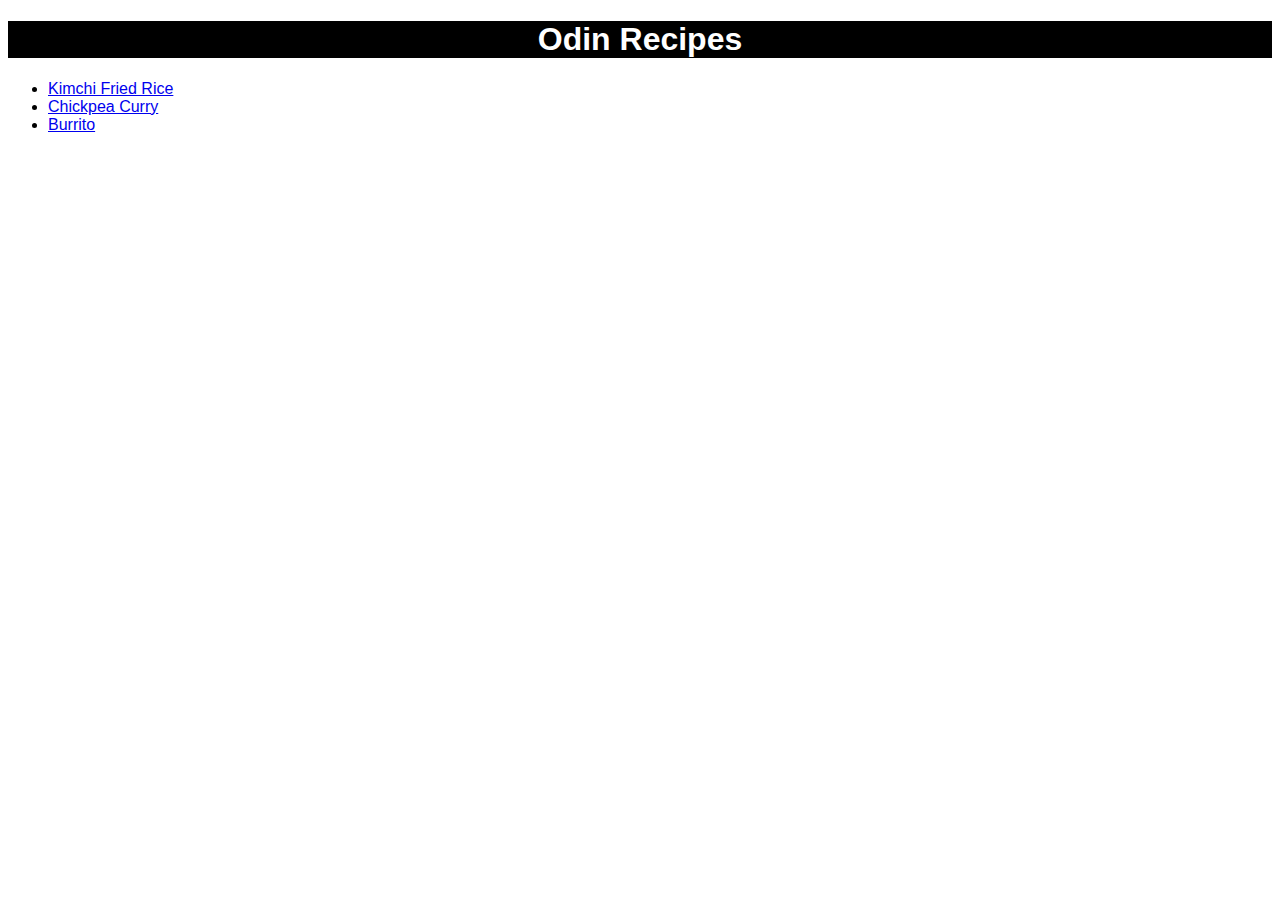
<file: index.html>
<!DOCTYPE html>

<html lang="en">
  <head>
    <meta charset="UTF-8">
    <title>Odin Recipes</title>
    <link rel="stylesheet" href="./css/styles.css">
  </head>
  <body>
    <h1 class="page-title">Odin Recipes</h1>
    <ul>
      <li><a href="./recipes/kimchi-fried-rice.html">Kimchi Fried Rice</a></li>
      <li><a href="./recipes/chickpea-curry.html">Chickpea Curry</a></li>
      <li><a href="./recipes/burrito.html">Burrito</a></li>
    </ul>
  </body>
</html>
</file>
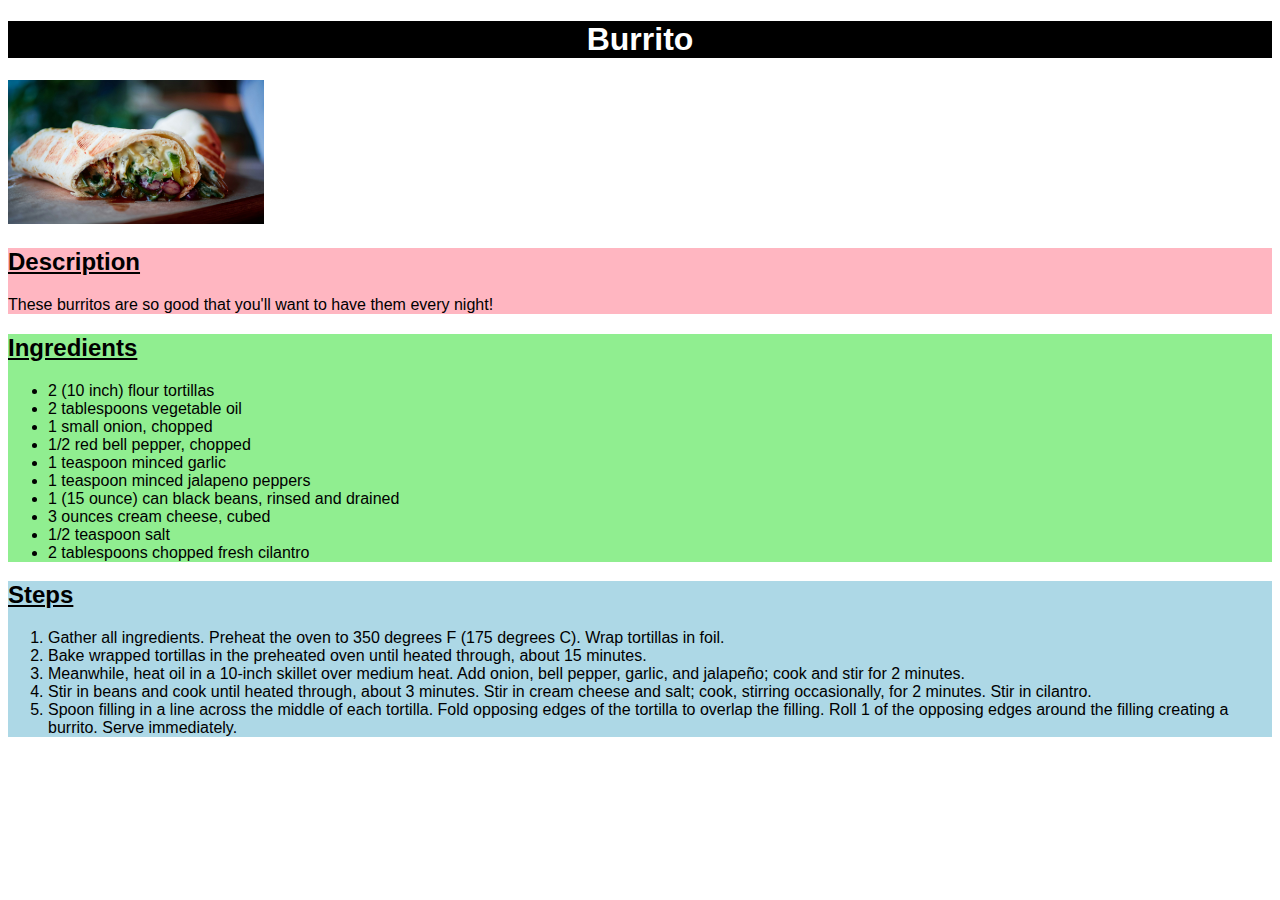
<file: recipes/burrito.html>
<!DOCTYPE html>

<html lang="en">
  <head>
    <meta charset="UTF-8">
    <title>Odin Recipes - Burrito</title>
    <link rel="stylesheet" href="../css/styles.css">
  </head>
  <body>
    <h1 class="page-title">Burrito</h1>
    
    <img
      src="../img/burrito.jpg"
      alt="a close-up of two cut burritos"
      width="256"
      height="144">
    
    <div class="section description">
      <h2>Description</h2>
      <p>These burritos are so good that you'll want to have them every night!</p>
    </div>

    <div class="section ingredients">
      <h2>Ingredients</h2>
      <ul>
        <li>2 (10 inch) flour tortillas</li>
        <li>2 tablespoons vegetable oil</li>
        <li>1 small onion, chopped</li>
        <li>1/2 red bell pepper, chopped</li>
        <li>1 teaspoon minced garlic</li>
        <li>1 teaspoon minced jalapeno peppers</li>
        <li>1 (15 ounce) can black beans, rinsed and drained</li>
        <li>3 ounces cream cheese, cubed</li>
        <li>1/2 teaspoon salt</li>
        <li>2 tablespoons chopped fresh cilantro</li>
      </ul>
    </div>

    <div class="section steps">
      <h2>Steps</h2>
      <ol>
        <li>Gather all ingredients. Preheat the oven to 350 degrees F (175 degrees
          C). Wrap tortillas in foil.</li>
        <li>Bake wrapped tortillas in the preheated oven until heated through,
          about 15 minutes.</li>
        <li>Meanwhile, heat oil in a 10-inch skillet over medium heat. Add onion,
          bell pepper, garlic, and jalapeño; cook and stir for 2 minutes.</li>
        <li>Stir in beans and cook until heated through, about 3 minutes. Stir in
          cream cheese and salt; cook, stirring occasionally, for 2 minutes. Stir
          in cilantro.</li>
        <li>Spoon filling in a line across the middle of each tortilla. Fold
          opposing edges of the tortilla to overlap the filling. Roll 1 of the
          opposing edges around the filling creating a burrito. Serve
          immediately.</li>
      </ol>
    </div>
  </body>
</html>
</file>
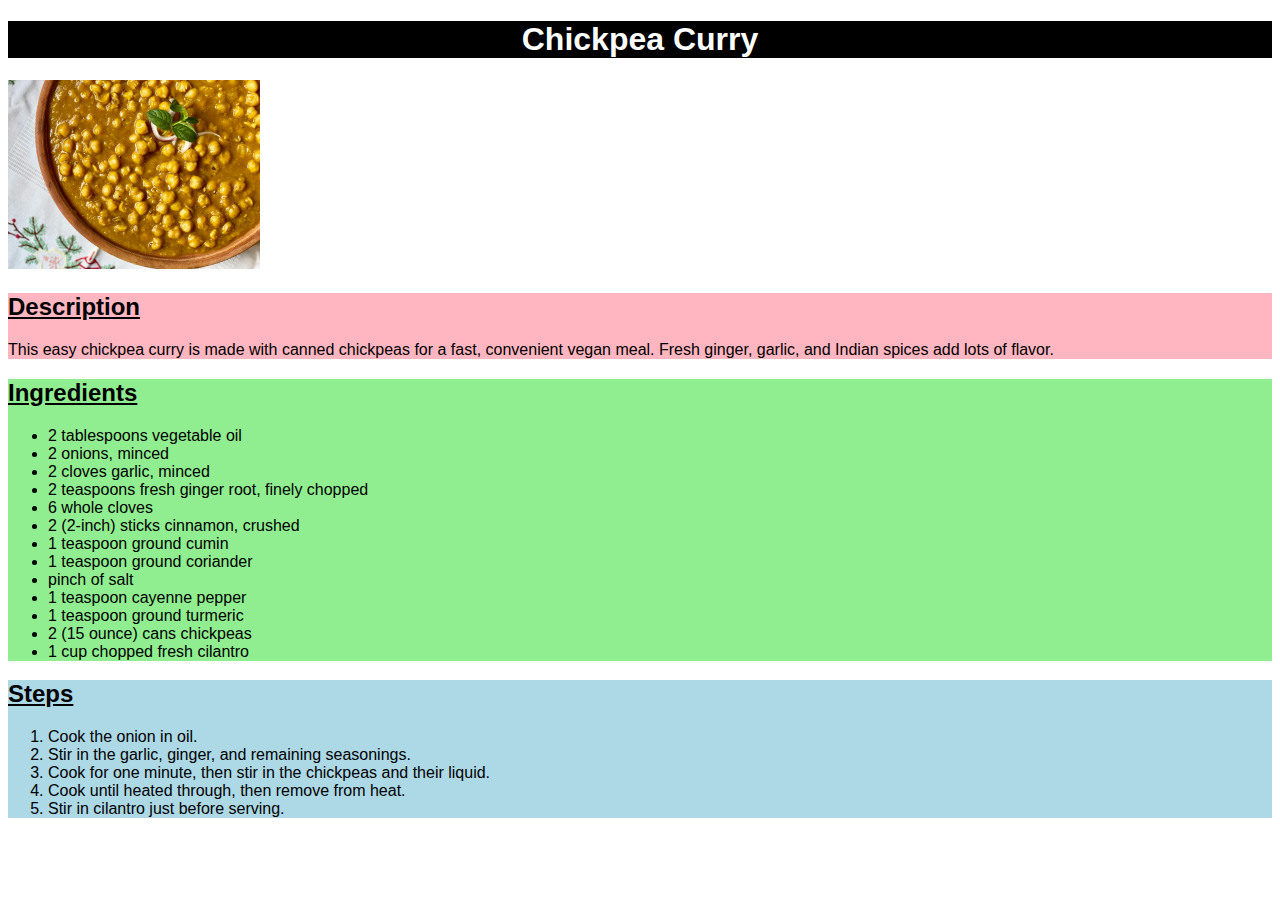
<file: recipes/chickpea-curry.html>
<!DOCTYPE html>

<html lang="en">
  <head>
    <meta charset="UTF-8">
    <title>Odin Recipes - Chickpea Curry</title>
    <link rel="stylesheet" href="../css/styles.css">
  </head>
  <body>
    <h1 class="page-title">Chickpea Curry</h1>
    
    <img
      src="../img/chickpea-curry.jpg"
      alt="a bowl of chickpea curry"
      width="252"
      height="189">
    
    <div class="section description">
      <h2>Description</h2>
      <p>This easy chickpea curry is made with canned chickpeas for a fast,
        convenient vegan meal. Fresh ginger, garlic, and Indian spices add lots of
        flavor.</p>
    </div>

    <div class="section ingredients">
      <h2>Ingredients</h2>
      <ul>
        <li>2 tablespoons vegetable oil</li>
        <li>2 onions, minced</li>
        <li>2 cloves garlic, minced</li>
        <li>2 teaspoons fresh ginger root, finely chopped</li>
        <li>6 whole cloves</li>
        <li>2 (2-inch) sticks cinnamon, crushed</li>
        <li>1 teaspoon ground cumin</li>
        <li>1 teaspoon ground coriander</li>
        <li>pinch of salt</li>
        <li>1 teaspoon cayenne pepper</li>
        <li>1 teaspoon ground turmeric</li>
        <li>2 (15 ounce) cans chickpeas</li>
        <li>1 cup chopped fresh cilantro</li>
      </ul>
    </div>

    <div class="section steps">
      <h2>Steps</h2>
      <ol>
        <li>Cook the onion in oil.</li>
        <li>Stir in the garlic, ginger, and remaining seasonings.</li>
        <li>Cook for one minute, then stir in the chickpeas and their liquid.</li>
        <li>Cook until heated through, then remove from heat.</li>
        <li>Stir in cilantro just before serving.</li>
      </ol>
    </div>
  </body>
</html>
</file>
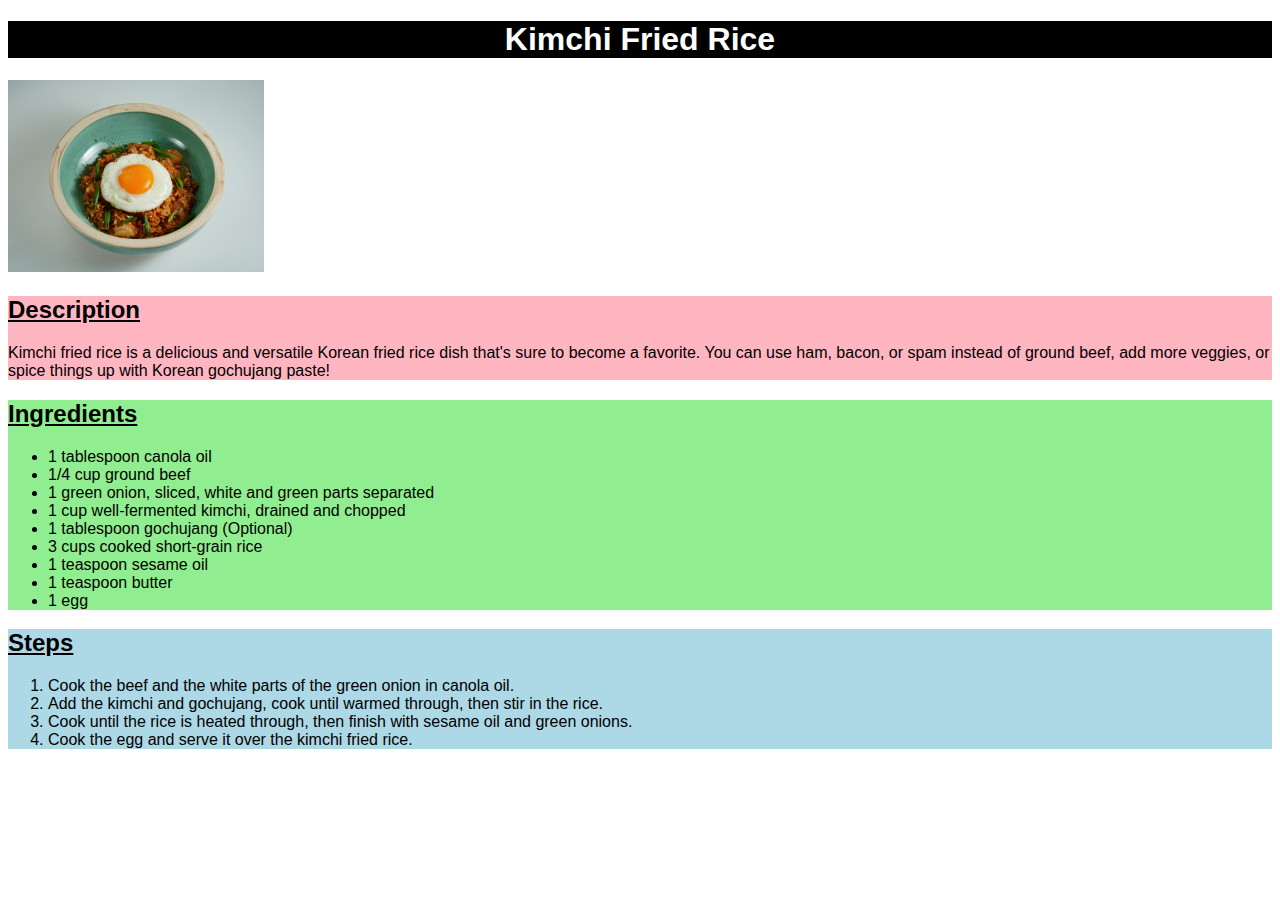
<file: recipes/kimchi-fried-rice.html>
<!DOCTYPE html>

<html lang="en">
  <head>
    <meta charset="UTF-8">
    <title>Odin Recipes - Kimchi Fried Rice</title>
    <link rel="stylesheet" href="../css/styles.css">
  </head>
  <body>
    <h1 class="page-title">Kimchi Fried Rice</h1>
    
    <img
      src="../img/kimchi-fried-rice.jpg"
      alt="a bowl of kimchi fried rice topped with an egg"
      width="256"
      height="192">
    
    <div class="section description">
      <h2>Description</h2>
      <p>Kimchi fried rice is a delicious and versatile Korean fried rice dish
        that's sure to become a favorite. You can use ham, bacon, or spam instead 
        of ground beef, add more veggies, or spice things up with Korean gochujang 
        paste!</p>
    </div>
    
    <div class="section ingredients">
      <h2>Ingredients</h2>
      <ul>
        <li>1 tablespoon canola oil</li>
        <li>1/4 cup ground beef</li>
        <li>1 green onion, sliced, white and green parts separated</li>
        <li>1 cup well-fermented kimchi, drained and chopped</li>
        <li>1 tablespoon gochujang (Optional)</li>
        <li>3 cups cooked short-grain rice</li>
        <li>1 teaspoon sesame oil</li>
        <li>1 teaspoon butter</li>
        <li>1 egg</li>
      </ul>
    </div>
    
    <div class="section steps">
      <h2>Steps</h2>
      <ol>
        <li>Cook the beef and the white parts of the green onion in canola
          oil.</li>
        <li>Add the kimchi and gochujang, cook until warmed through, then stir in
          the rice.</li>
        <li>Cook until the rice is heated through, then finish with sesame oil and
          green onions.</li>
        <li>Cook the egg and serve it over the kimchi fried rice.</li>
      </ol>
    </div>
  </body>
</html>
</file>
<file: css/styles.css>
* {
  font-family: Helvetica, Arial, sans-serif;
}

.section h2 {
  text-decoration: underline;
}

.page-title {
  text-align: center;
  background-color: black;
  color: white;
}

div.description {
  background-color: lightpink;
}

div.ingredients {
  background-color: lightgreen;
}

div.steps {
  background-color: lightblue;
}
</file>
